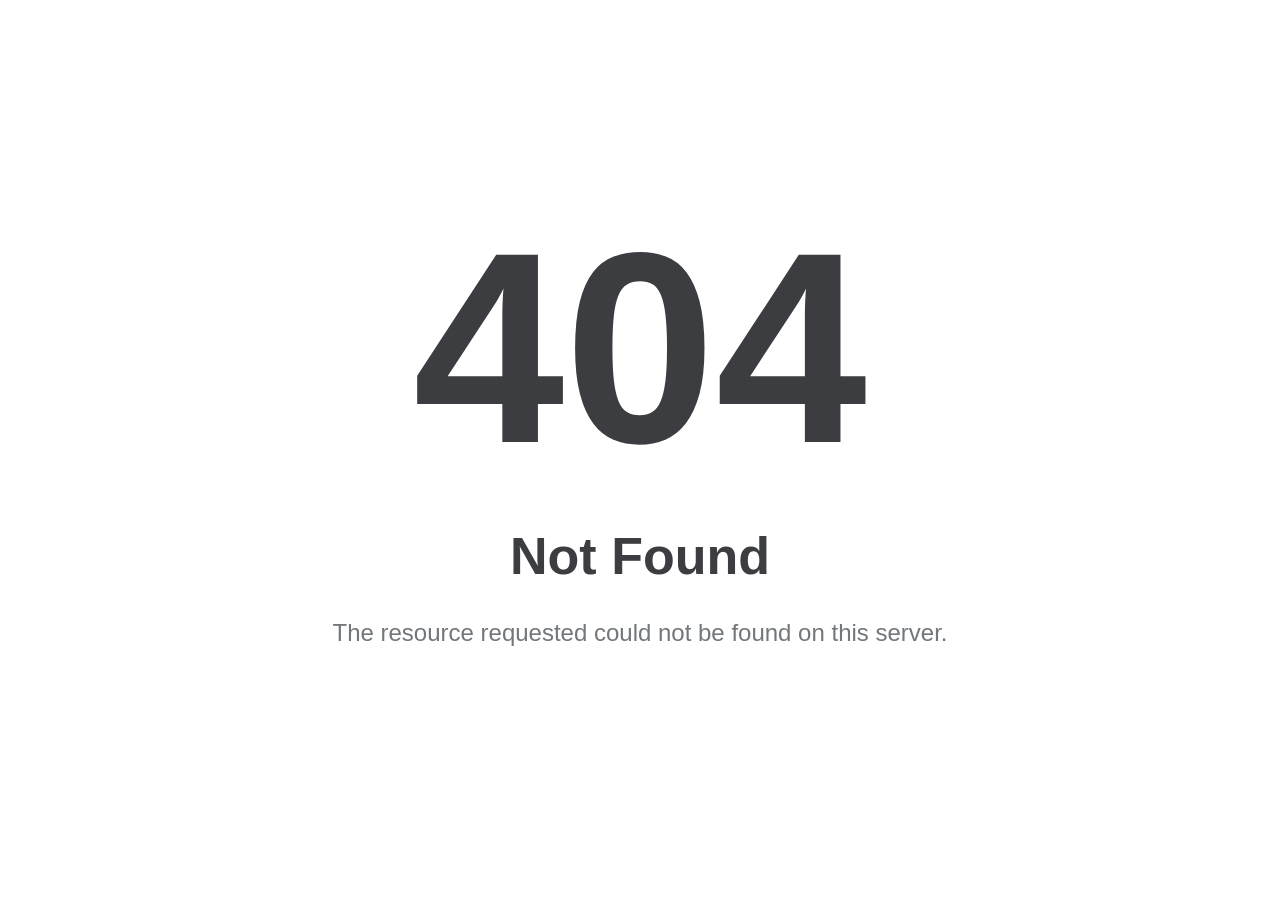
<file: templates/index.html>
<!doctype html>
<html lang="en">
  <head>
    <meta charset="UTF-8" />
    <meta name="viewport" content="width=device-width, initial-scale=1.0" />
    <title>404 Not Found</title>
    <style>
      :root {
        color-scheme: light;
        font-family: Arial, Helvetica, sans-serif;
        color: #3c3d40;
        background: #fff;
        font-synthesis: none;
        text-rendering: optimizeLegibility;
        -webkit-font-smoothing: antialiased;
      }

      * {
        box-sizing: border-box;
      }

      html,
      body {
        min-width: 280px;
        min-height: 100%;
        margin: 0;
      }

      body {
        min-height: 100vh;
        min-height: 100svh;
      }

      main {
        display: flex;
        min-height: 100vh;
        min-height: 100svh;
        flex-direction: column;
        align-items: center;
        justify-content: center;
        padding: 32px 20px 48px;
        text-align: center;
      }

      h1 {
        margin: 0;
        font-size: clamp(10rem, 34vw, 17rem);
        font-weight: 700;
        line-height: 0.85;
      }

      h2 {
        margin: 64px 0 30px;
        font-size: clamp(2rem, 7vw, 3.25rem);
        line-height: 1.1;
      }

      p {
        max-width: 100%;
        margin: 0;
        color: #72777b;
        font-size: clamp(1rem, 3vw, 1.5rem);
        line-height: 1.5;
      }
    </style>
  </head>
  <body>
    <main>
      <h1>404</h1>
      <h2>Not Found</h2>
      <p>The resource requested could not be found on this server.</p>
    </main>
  </body>
</html>
</file>
